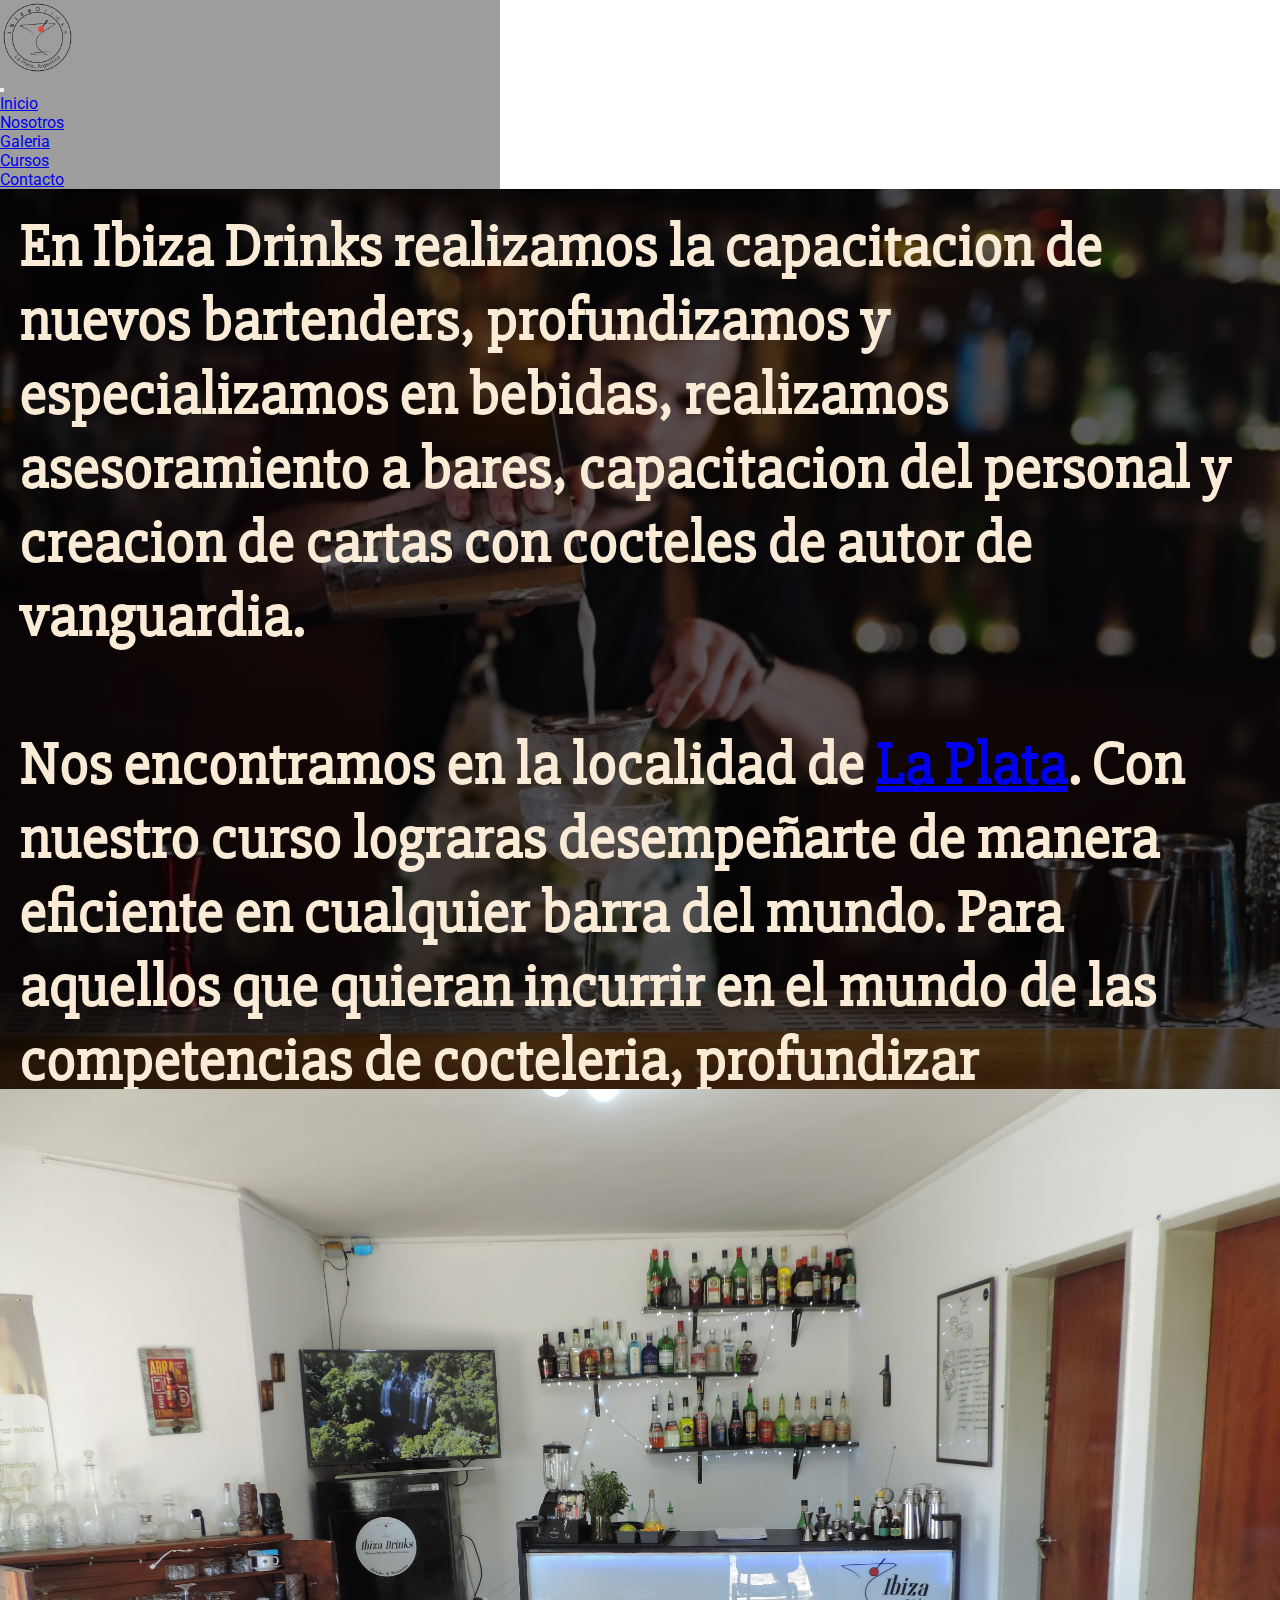
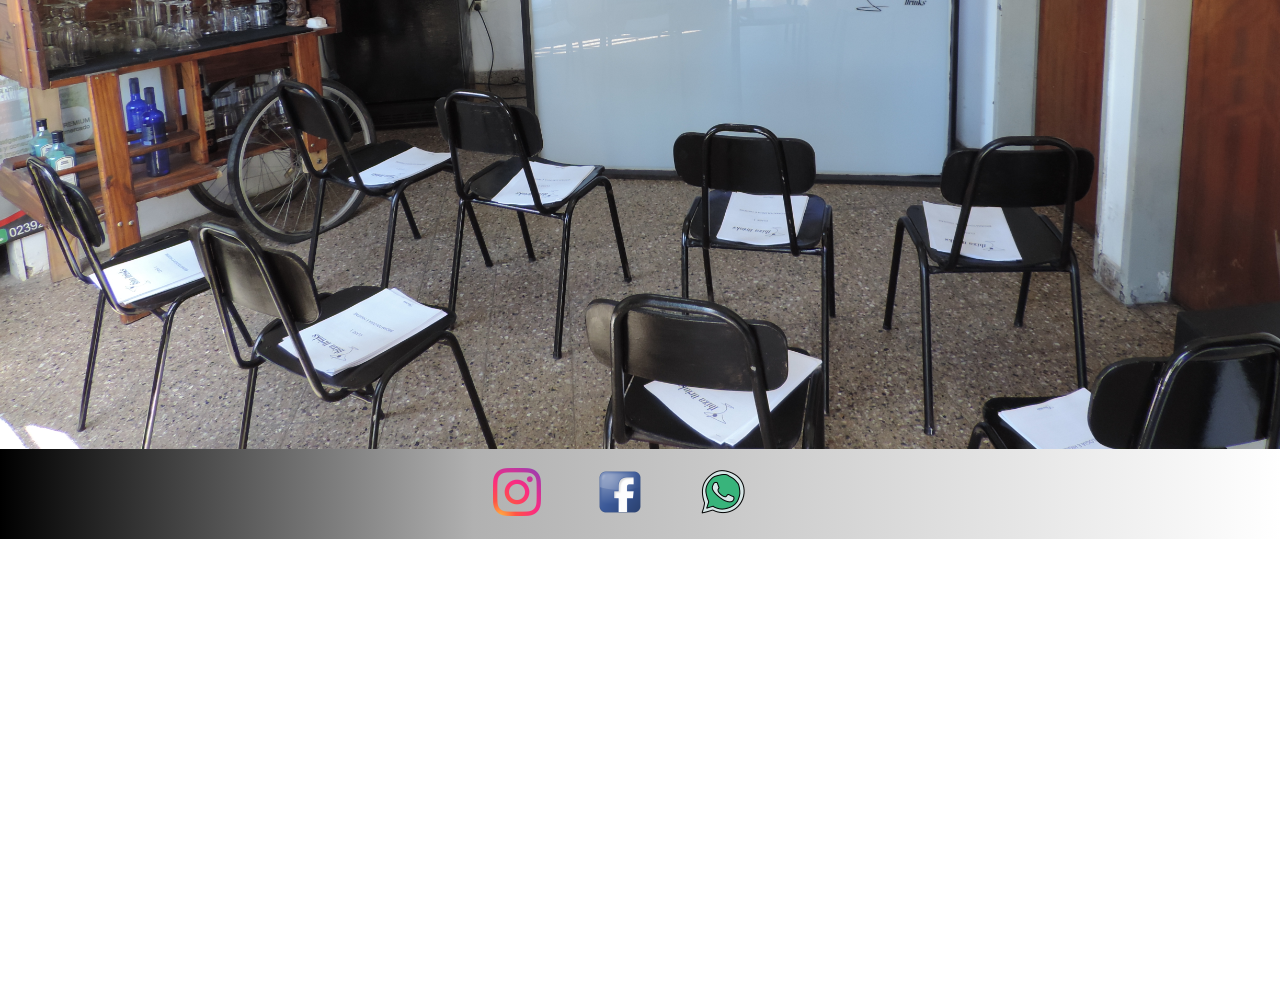
<file: index.html>
<!doctype html>
<html lang="es">
  <head>
    <meta charset="utf-8">
    <meta name="viewport" content="width=device-width, initial-scale=1">
    <title>Curso de Bartenders</title>    
    <link rel="stylesheet" href="./css/style.css">
    <link rel="stylesheet" href="https://cdnjs.cloudflare.com/ajax/libs/animate.css/4.1.1/animate.min.css"/>
    <link href="https://cdn.jsdelivr.net/npm/bootstrap@5.2.1/dist/css/bootstrap.min.css" rel="stylesheet" integrity="sha384-iYQeCzEYFbKjA/T2uDLTpkwGzCiq6soy8tYaI1GyVh/UjpbCx/TYkiZhlZB6+fzT" crossorigin="anonymous">
    <link rel="stylesheet" href="https://use.fontawesome.com/releases/v5.8.1/css/all.css" integrity="sha384-50oBUHEmvpQ+1lW4y57PTFmhCaXp0ML5d60M1M7uH2+nqUivzIebhndOJK28anvf" crossorigin="anonymous">
    <link rel="stylesheet" href="https://cdnjs.cloudflare.com/ajax/libs/animate.css/3.7.0/animate.min.css"> 
    
   <link rel="shortcut icon" href="./Galeria/fav.ico">
  </head>
  <body>

    <!--//////////////////////////////BARRA DE NAVEGACION /////////////////////////////-->
    <header>
      <nav class="navbar navbar-expand-lg navbar-light fs-3 w-100 menu">
        <div class="container-fluid">
          <a href="index.html"><img class="logo" src="./Galeria/logo.png" alt="logo" ></a>
          <button class="navbar-toggler" type="button" data-bs-toggle="collapse" data-bs-target="#navbarNav" aria-controls="navbarNav" aria-expanded="false" aria-label="Toggle navigation">
            <span class="navbar-toggler-icon"></span>
          </button>
          <div class="collapse navbar-collapse" id="navbarNav">
            <ul class="navbar-nav">
              <li class="nav-item">
                <a class="nav-link active" aria-current="page" href="#">Inicio</a>
              </li>
              <li class="nav-item">
                <a class="nav-link" href="Nosotros.html">Nosotros</a>
              </li>
              <li class="nav-item">
                <a class="nav-link" href="Galery.html">Galeria</a>
              </li>
              <li class="nav-item">
                <a class="nav-link" href="Cursos.html">Cursos</a>
              </li>
              <li class="nav-item">
                <a class="nav-link" href="Contacto.html">Contacto</a>
              </li>
            </ul>
          </div>
        </div>
      </nav>






      <!--<nav class="navbar navbar-expand-lg  fs-3 w-100 p-3 menu">
        <div class="container-fluid cont p-3 mb-2  text-white">
          
          <a href="index.html"><img class="logo" src="./Galeria/logo.png" alt="logo" ></a>
          
          <button class="navbar-toggler" type="button" data-bs-toggle="collapse" data-bs-target="#navbarSupportedContent" aria-controls="navbarSupportedContent" 
          aria-expanded="false" aria-label="Toggle navigation">
            <span class="navbar-toggler-icon"></span>
          </button>
          <div class="collapse navbar-collapse" id="navbarSupportedContent">
            <ul class="navbar-nav me-auto mb-2 mb-lg-0">
              <li class="nav-item">
                <a class="nav-link mns" aria-current="page" href="index.html">Inicio</a>
              </li>
              <li class="nav-item">
                <a class="nav-link mns" href="Nosotros.html" >Nosotros</a>
              </li>
              <li class="nav-item">
                <a class="nav-link mns" href="Galery.html">Galeria</a>
              </li>
              <li class="nav-item dropdown">
                <a class="nav-link dropdown-toggle " href="Cursos.html" role="button" data-bs-toggle="dropdown" aria-expanded="false"> Cursos </a>
                <ul class="dropdown-menu">
                  <li><a class="dropdown-item" href="Cursos.html #Inicial">Bartender Inicial</a></li>
                  <li><a class="dropdown-item" href="Cursos.html #Avanzado">Bartender Avanzados</a></li>
                  <li><hr class="dropdown-divider"></li>                      

                </ul>
              </li>
              <li class="nav-item">
                <a class="nav-link mns" href="Contacto.html">Contacto</a>
              </li>
            </ul>

          </div>
        </div>
      </nav>  --> 
    </header>        
     <!--//////////////////////////////CONTENIDO PIRNCIPAL DE LA PAGINA /////////////////////////////////-->
      <main>
        <div class="Descrip">
          <h2>En <strong>Ibiza Drinks</strong> realizamos la capacitacion de nuevos bartenders, profundizamos y especializamos en bebidas, realizamos asesoramiento a bares, capacitacion del personal y creacion de cartas con cocteles de autor de vanguardia.<br><br>
            Nos encontramos en la localidad de <a href="#Maps" >La Plata</a>. Con nuestro curso lograras desempeñarte de manera eficiente en cualquier barra del mundo. Para aquellos que quieran incurrir en el mundo de las competencias de cocteleria, profundizar conocimientos y ser un experto en bebidas contamos con nuestro curso AVANZADO, los cuales podras en contrarlos<a href="Cursos.html"> Aqui</a>.
          </h2>
        </div>
        <div>
            <img class="Barra" src="./Galeria/barra.JPG"  alt="">
        </div>
        
     </main>         
       <!--//////////////////////////////PIE DE PAGINA /////////////////////////////////--> 
    <footer>
      <div class="RedesSociales animated bounceInUp">
        <a href="https://www.instagram.com/ibizadrinks/" target="_blank" ><img src="./Galeria/inst.ico" class="IG"></a>
        <a href="https://www.facebook.com/ibiza.drinks.12" target="_blank" ><img src="./Galeria/face.ico" class="Face"></a>
        <a href="https://api.whatsapp.com/send?phone=5492216005043&text=Hola%20Bienvenidos%20al%20Curso%20de%20Bartender" target="_blank" > <img src="./Galeria/wtspp.png" class="Wtsp"></a>
    </div>
    <div id="Maps">
      <iframe src="https://www.google.com/maps/embed?pb=!1m18!1m12!1m3!1d3270.216331930135!2d-57.95513159853767!3d-34.95118619926325!2m3!1f0!2f0!3f0!3m2!1i1024!2i768!4f13.1!3m3!1m2!1s0x95a2e8f2e2650c9b%3A0xaa3d4f8cd00e0b81!2sDIR%2C%20C.%2030%201882%2C%20B1904%20La%20Plata%2C%20Provincia%20de%20Buenos%20Aires!5e0!3m2!1ses-419!2sar!4v1663594063846!5m2!1ses-419!2sar" width="100%" height="450" style="border:0;" allowfullscreen="" loading="lazy" referrerpolicy="no-referrer-when-downgrade"></iframe>
    </div>

    </footer>

    <script src="https://cdn.jsdelivr.net/npm/bootstrap@5.2.1/dist/js/bootstrap.bundle.min.js" integrity="sha384-u1OknCvxWvY5kfmNBILK2hRnQC3Pr17a+RTT6rIHI7NnikvbZlHgTPOOmMi466C8" crossorigin="anonymous"></script>
  </body>
</html>
</file>
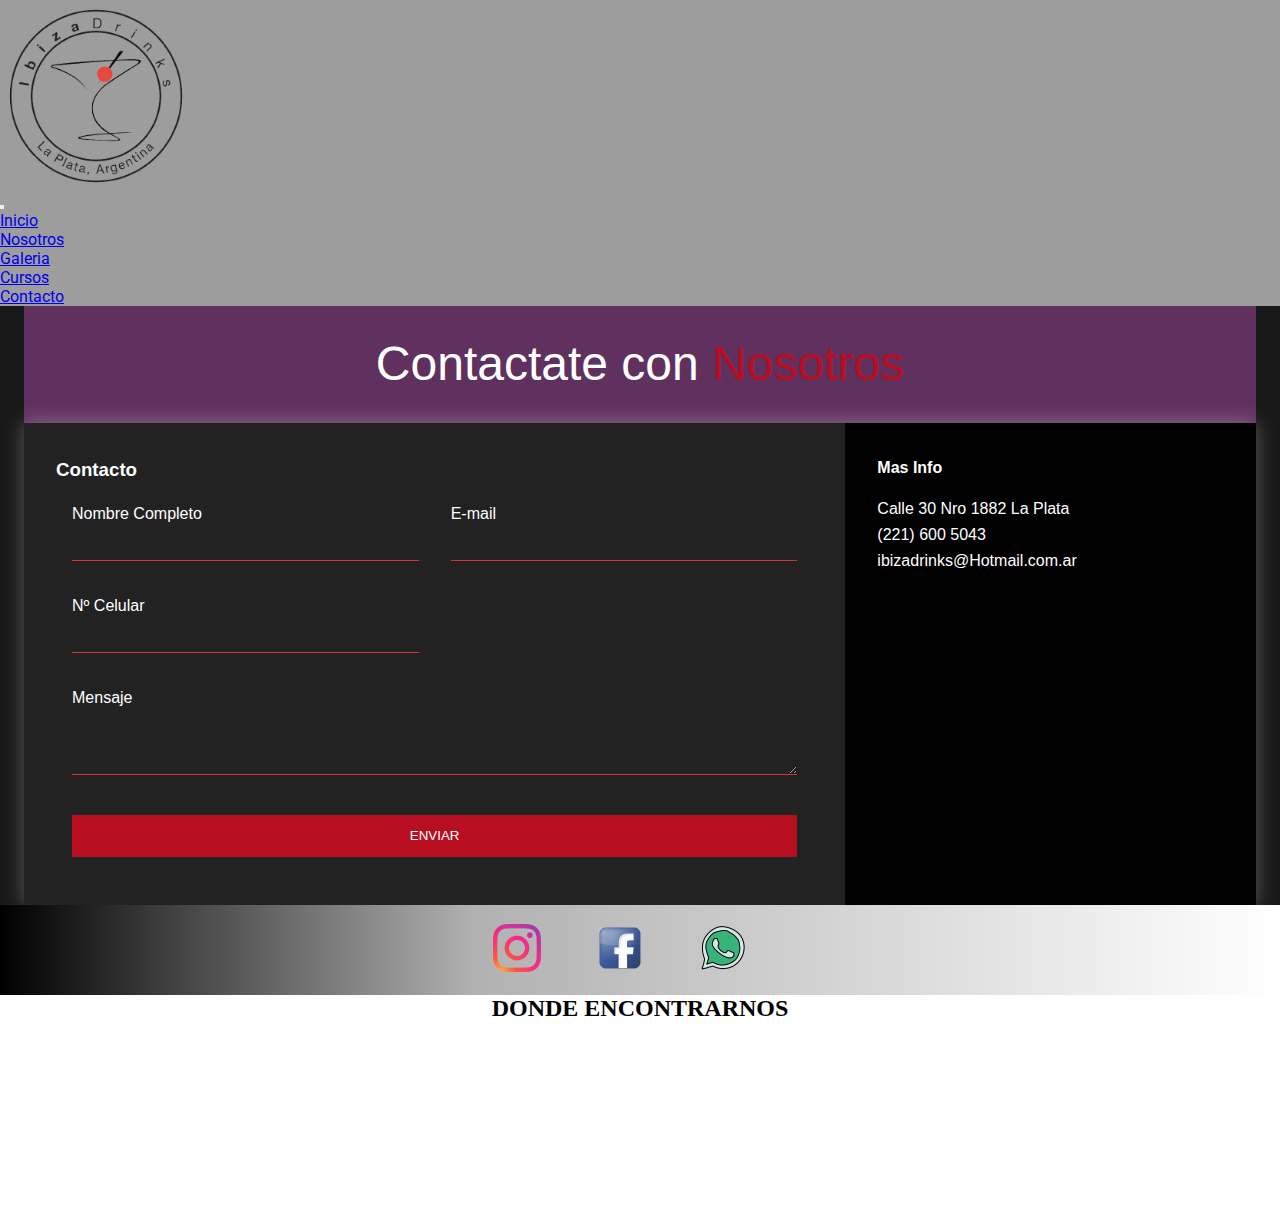
<file: Contacto.html>
<!doctype html>
<html lang="es">
  <head>
    <meta charset="utf-8">
    <meta name="viewport" content="width=device-width, initial-scale=1">
    <title>Curso de Bartenders</title>
    <link rel="stylesheet" href="./css/style.css">
    <link rel="stylesheet" href="https://cdnjs.cloudflare.com/ajax/libs/animate.css/4.1.1/animate.min.css"/>
    <link rel="stylesheet" href="https://use.fontawesome.com/releases/v5.8.1/css/all.css" integrity="sha384-50oBUHEmvpQ+1lW4y57PTFmhCaXp0ML5d60M1M7uH2+nqUivzIebhndOJK28anvf" crossorigin="anonymous">
    <link rel="stylesheet" href="https://cdnjs.cloudflare.com/ajax/libs/animate.css/3.7.0/animate.min.css"> 
    <link href="https://cdn.jsdelivr.net/npm/bootstrap@5.2.1/dist/css/bootstrap.min.css" rel="stylesheet" integrity="sha384-iYQeCzEYFbKjA/T2uDLTpkwGzCiq6soy8tYaI1GyVh/UjpbCx/TYkiZhlZB6+fzT" crossorigin="anonymous">
   <link rel="shortcut icon" href="./Galeria/fav.ico">
    

  </head>

<body >
  <nav class="navbar navbar-expand-lg navbar-light fs-3 w-100 menu">
    <div class="container-fluid">
      <a href="index.html"><img class="logo" src="./Galeria/logo.png" alt="logo" ></a>
      <button class="navbar-toggler" type="button" data-bs-toggle="collapse" data-bs-target="#navbarNav" aria-controls="navbarNav" aria-expanded="false" aria-label="Toggle navigation">
        <span class="navbar-toggler-icon"></span>
      </button>
      <div class="collapse navbar-collapse" id="navbarNav">
        <ul class="navbar-nav">
          <li class="nav-item">
            <a class="nav-link active" aria-current="page" href="index.html">Inicio</a>
          </li>
          <li class="nav-item">
            <a class="nav-link" href="Nosotros.html">Nosotros</a>
          </li>
          <li class="nav-item">
            <a class="nav-link" href="Galery.html">Galeria</a>
          </li>
          <li class="nav-item">
            <a class="nav-link" href="Cursos.html">Cursos</a>
          </li>
          <li class="nav-item">
            <a class="nav-link" href="Contacto.html">Contacto</a>
          </li>
        </ul>
      </div>
    </div>
  </nav>
</header> 
<main class="Contacto-c">       
<div class="content">

  <h1 class="logoc">Contactate con <span>Nosotros</span></h1>

  <div class="contact-wrapper animated bounceInUp">
      <div class="contact-form">
          <h3>Contacto</h3>
          <form action="">
              <p>
                  <label>Nombre Completo</label>
                  <input type="text" name="fullname">
              </p>
              <p>
                  <label>E-mail</label>
                  <input type="email" name="email">
              </p>
              <p>
                  <label>Nº Celular</label>
                  <input type="tel" name="phone">
              </p>
              
              <p class="block">
                 <label>Mensaje</label> 
                  <textarea name="message" rows="3"></textarea>
              </p>
              <p class="block">
                  <button>
                      Enviar
                  </button>
              </p>
          </form>
      </div>
      <div class="contact-info">
          <h4>Mas Info</h4>
          <ul>
              <li><i class="fas fa-map-marker-alt"></i> Calle 30 Nro 1882 La Plata</li>
              <li><i class="fas fa-phone"></i> (221) 600 5043</li>
              <li><i class="fas fa-envelope-open-text"></i> ibizadrinks@Hotmail.com.ar</li>
          </ul>
          
      </div>
  </div>

</div>


</main>

    <footer>
    
      <div class="RedesSociales animated bounceInUp">
        <a href="https://www.instagram.com/ibizadrinks/" target="_blank" ><img src="./Galeria/inst.ico" class="IG"></a>
        <a href="https://www.facebook.com/ibiza.drinks.12" target="_blank" ><img src="./Galeria/face.ico" class="Face"></a>
        <a href="https://api.whatsapp.com/send?phone=5492216005043&text=Hola%20Bienvenidos%20al%20Curso%20de%20Bartender" target="_blank" > <img src="./Galeria/wtspp.png" class="Wtsp"></a>
    </div>
            <div class="ubica"><center><H2>DONDE ENCONTRARNOS<H2></center></div>
        <div id="maps">
            <iframe src="https://www.google.com/maps/embed?pb=!1m18!1m12!1m3!1d3270.215327268741!2d-57.95530424911805!3d-34.951211383377775!2m3!1f0!2f0!3f0!3m2!1i1024!2i768!4f13.1!3m3!1m2!1s0x95a2e8f2e2650c9b%3A0xaa3d4f8cd00e0b81!2sDIR%2C%20C.%2030%201882%2C%20B1904%20La%20Plata%2C%20Provincia%20de%20Buenos%20Aires%2C%20Argentina!5e0!3m2!1ses-419!2sus!4v1659225612387!5m2!1ses-419!2sus" width="100%" height="200" style="border:0;" allowfullscreen="" loading="lazy" referrerpolicy="no-referrer-when-downgrade" >  </iframe>
        </div>
      </main>
    </footer>
    <script src="https://cdn.jsdelivr.net/npm/bootstrap@5.2.1/dist/js/bootstrap.bundle.min.js" integrity="sha384-u1OknCvxWvY5kfmNBILK2hRnQC3Pr17a+RTT6rIHI7NnikvbZlHgTPOOmMi466C8" crossorigin="anonymous"></script>
</body>
</html>
</file>
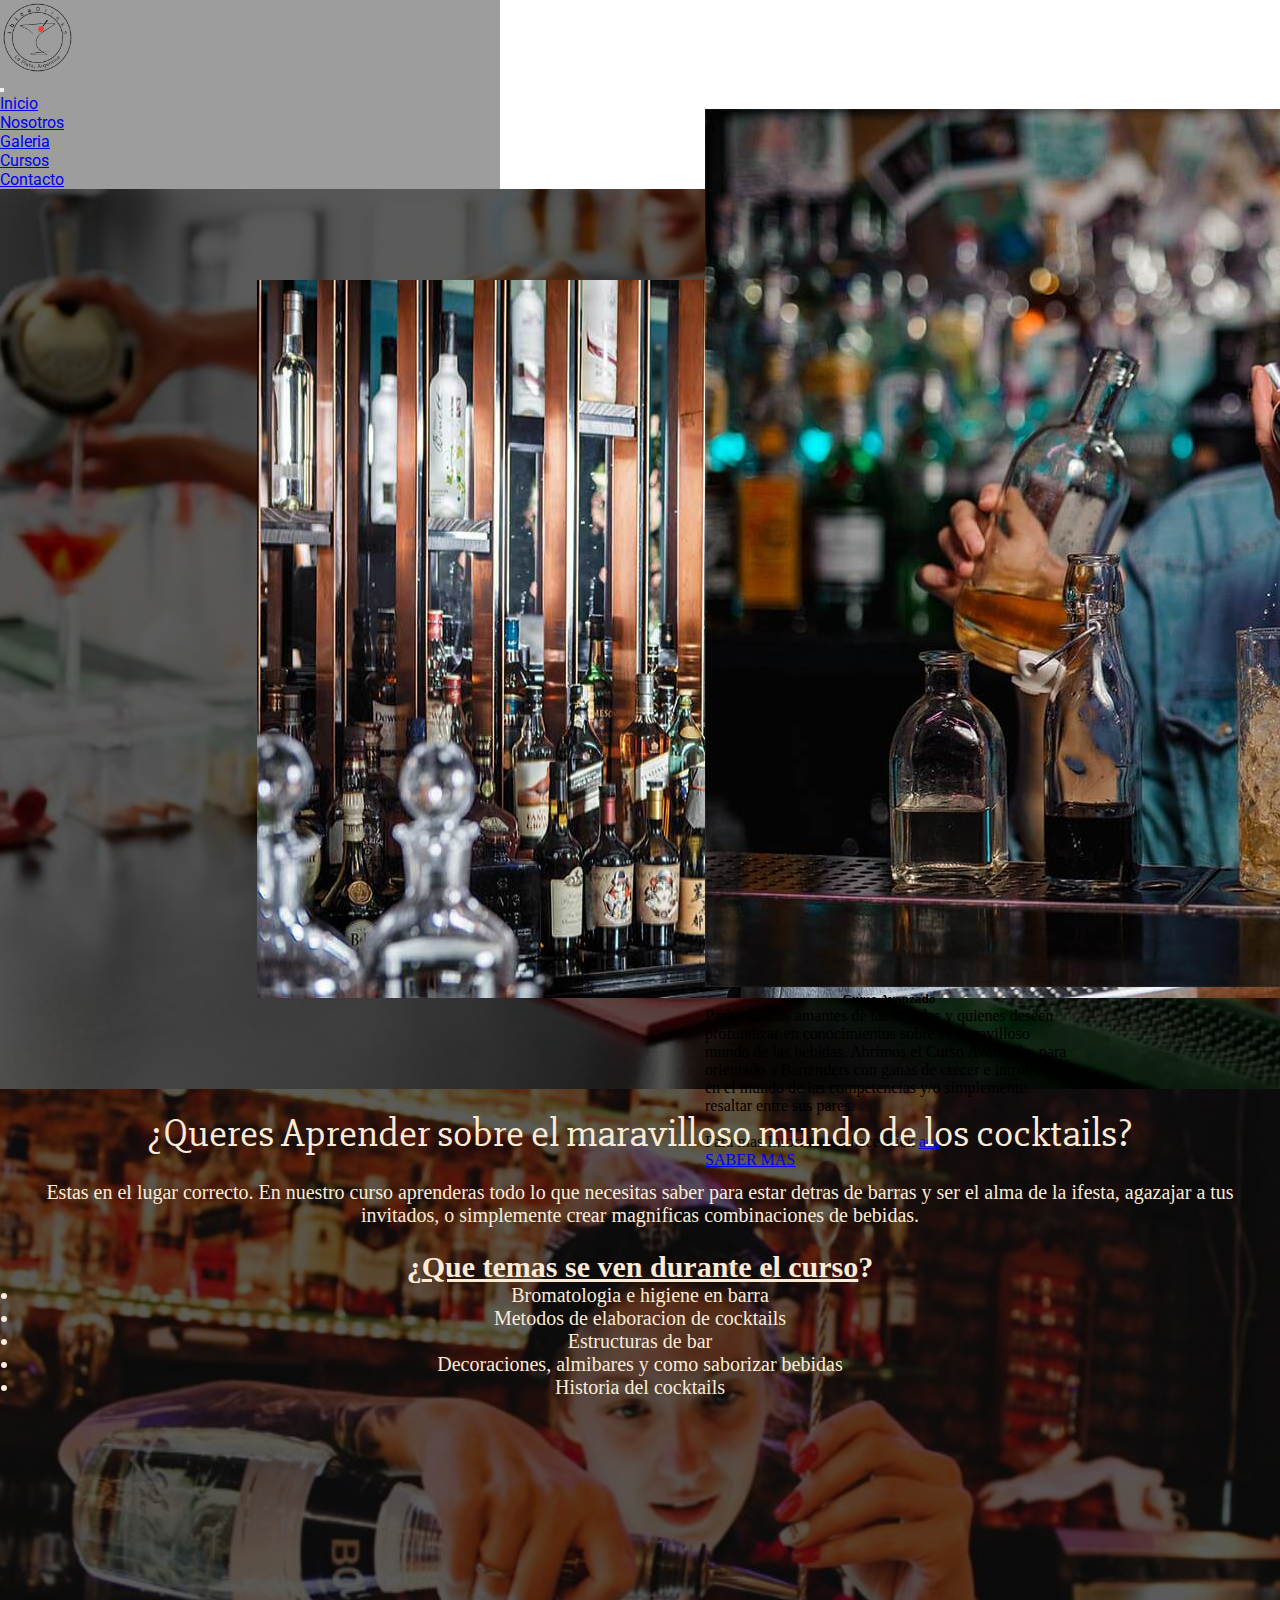
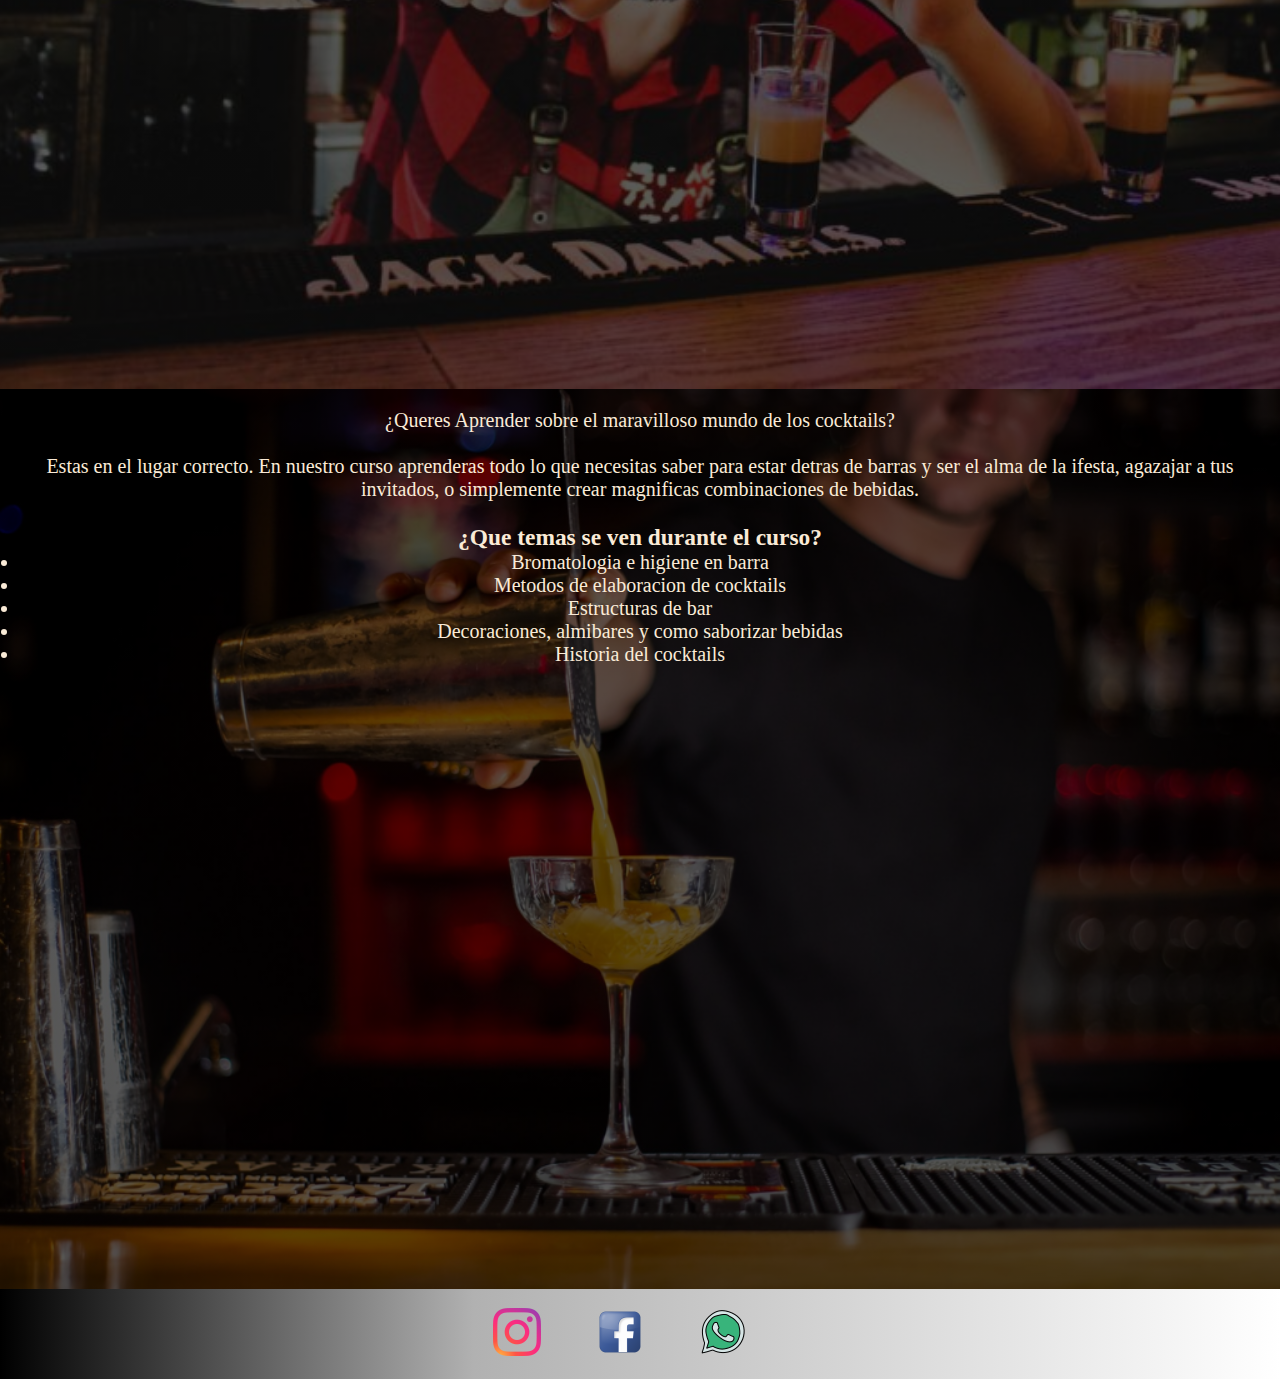
<file: Cursos.html>
<!doctype html>
<html lang="es">
  <head>
    <meta charset="utf-8">
    <meta name="viewport" content="width=device-width, initial-scale=1">
    <title>Curso de Bartenders</title>    
    <link rel="stylesheet" href="./css/style.css">
    <link rel="stylesheet" href="https://cdnjs.cloudflare.com/ajax/libs/animate.css/4.1.1/animate.min.css"/>
    <link href="https://cdn.jsdelivr.net/npm/bootstrap@5.2.1/dist/css/bootstrap.min.css" rel="stylesheet" integrity="sha384-iYQeCzEYFbKjA/T2uDLTpkwGzCiq6soy8tYaI1GyVh/UjpbCx/TYkiZhlZB6+fzT" crossorigin="anonymous">
    <link rel="stylesheet" href="https://use.fontawesome.com/releases/v5.8.1/css/all.css" integrity="sha384-50oBUHEmvpQ+1lW4y57PTFmhCaXp0ML5d60M1M7uH2+nqUivzIebhndOJK28anvf" crossorigin="anonymous">
    <link rel="stylesheet" href="https://cdnjs.cloudflare.com/ajax/libs/animate.css/3.7.0/animate.min.css"> 
    

  </head>
  <body>

    <!--//////////////////////////////BARRA DE NAVEGACION /////////////////////////////-->
    <header>
      <nav class="navbar navbar-expand-lg navbar-light fs-3 w-100 menu">
        <div class="container-fluid">
          <a href="index.html"><img class="logo" src="./Galeria/logo.png" alt="logo" ></a>
          <button class="navbar-toggler" type="button" data-bs-toggle="collapse" data-bs-target="#navbarNav" aria-controls="navbarNav" aria-expanded="false" aria-label="Toggle navigation">
            <span class="navbar-toggler-icon"></span>
          </button>
          <div class="collapse navbar-collapse" id="navbarNav">
            <ul class="navbar-nav">
              <li class="nav-item">
                <a class="nav-link active" aria-current="page" href="index.html">Inicio</a>
              </li>
              <li class="nav-item">
                <a class="nav-link" href="Nosotros.html">Nosotros</a>
              </li>
              <li class="nav-item">
                <a class="nav-link" href="Galery.html">Galeria</a>
              </li>
              <li class="nav-item">
                <a class="nav-link" href="Cursos.html">Cursos</a>
              </li>
              <li class="nav-item">
                <a class="nav-link" href="Contacto.html">Contacto</a>
              </li>
            </ul>
          </div>
        </div>
      </nav>
</header>        
     <!--//////////////////////////////CONTENIDO PIRNCIPAL DE LA PAGINA /////////////////////////////////-->
      <main >
        <section class="Cursos">
            
                <div class="card Card1 position-relative m-5" style="width: 28rem;">
                    <img src="./Galeria/Card1.jpg" class="card-img-top" alt="...">
                    <div class="card-body">
                      <center><h5 class="card-title">Curso Inicial</h5></center>
                      <p class="card-text">En nuestro curso Inicial Aprenderas a desenvolverte bien en cualquier barra en la que quieras estar, podras seguir y recrear cualquier receta que encuentres en internet y crear tus propios cocktails de manera equilibrada y perfecta
                        Aprenderas a realizar mas de 80 cocktails y degustaras todos ellos para que logres incorporar nuevos sabores!!!.</p><br>
                        <p>Para mas Informacion hace click <a href="#Inicial">aca</a></p>
                      <a href="Cursos.html #Inicial" class="btn btn-primary">SABER MAS</a>
                    </div>
                </div>
                <div class="card Card2 position-relative m-5" style="width: 23rem;">
                    <img src="./Galeria/bartender2.jpg" class="card-img-top" alt="...">
                    <div class="card-body">
                      <center><h5 class="card-title">Curso Avanzado</h5></center>
                      <p class="card-text">Para aquellos amantes de las bebidas y quienes deseen profundizar en conocimientos sobre el maravilloso mundo de las bebidas. Abrimos el Curso Avanzado, para orientado a Bartenders 
                        con ganas de crecer e introducirse en el mundo de las competencias y/o simplemente resaltar entre sus pares.</p><br>
                        <p>Para mas Informacion hace click <a href="#Avanzado">aca</a></p>
                      <a href="Cursos.html #Avanzado" class="btn btn-primary">SABER MAS</a>
                    </div>
                </div>
        </section>
        <div id="Inicial">
            <p id="Inicial-Texto">¿Queres Aprender sobre el maravilloso mundo de los cocktails?</p><br>
            <p>Estas en el lugar correcto. En nuestro curso aprenderas todo lo que necesitas saber para estar detras de barras y ser el alma de la ifesta, agazajar a tus invitados, o simplemente
                crear magnificas combinaciones de bebidas.</p><br>
                <h2>¿<u>Que temas se ven durante el curso</u>?</h2>
                <li>Bromatologia e higiene en barra</li>
                <li>Metodos de elaboracion de cocktails</li>
                <li>Estructuras de bar</li>
                <li>Decoraciones, almibares y como saborizar bebidas</li>
                <li> Historia del cocktails</li>


        </div>
        <div id="Avanzado">
            <p>¿Queres Aprender sobre el maravilloso mundo de los cocktails?</p><br>
            <p>Estas en el lugar correcto. En nuestro curso aprenderas todo lo que necesitas saber para estar detras de barras y ser el alma de la ifesta, agazajar a tus invitados, o simplemente
                crear magnificas combinaciones de bebidas.</p><br>
                <h3>¿Que temas se ven durante el curso?</h3>
                <li>Bromatologia e higiene en barra</li>
                <li>Metodos de elaboracion de cocktails</li>
                <li>Estructuras de bar</li>
                <li>Decoraciones, almibares y como saborizar bebidas</li>
                <li> Historia del cocktails</li>

        </div>
     </main>         
       <!--//////////////////////////////PIE DE PAGINA /////////////////////////////////--> 
    <footer>
      <div class="RedesSociales animated bounceInUp">
        <a href="https://www.instagram.com/ibizadrinks/" target="_blank" ><img src="./Galeria/inst.ico" class="IG"></a>
        <a href="https://www.facebook.com/ibiza.drinks.12" target="_blank" ><img src="./Galeria/face.ico" class="Face"></a>
        <a href="https://api.whatsapp.com/send?phone=5492216005043&text=Hola%20Bienvenidos%20al%20Curso%20de%20Bartender" target="_blank" > <img src="./Galeria/wtspp.png" class="Wtsp"></a>
    </div>
   
    </footer>

    <script src="https://cdn.jsdelivr.net/npm/bootstrap@5.2.1/dist/js/bootstrap.bundle.min.js" integrity="sha384-u1OknCvxWvY5kfmNBILK2hRnQC3Pr17a+RTT6rIHI7NnikvbZlHgTPOOmMi466C8" crossorigin="anonymous"></script>
  </body>
</html>
</file>
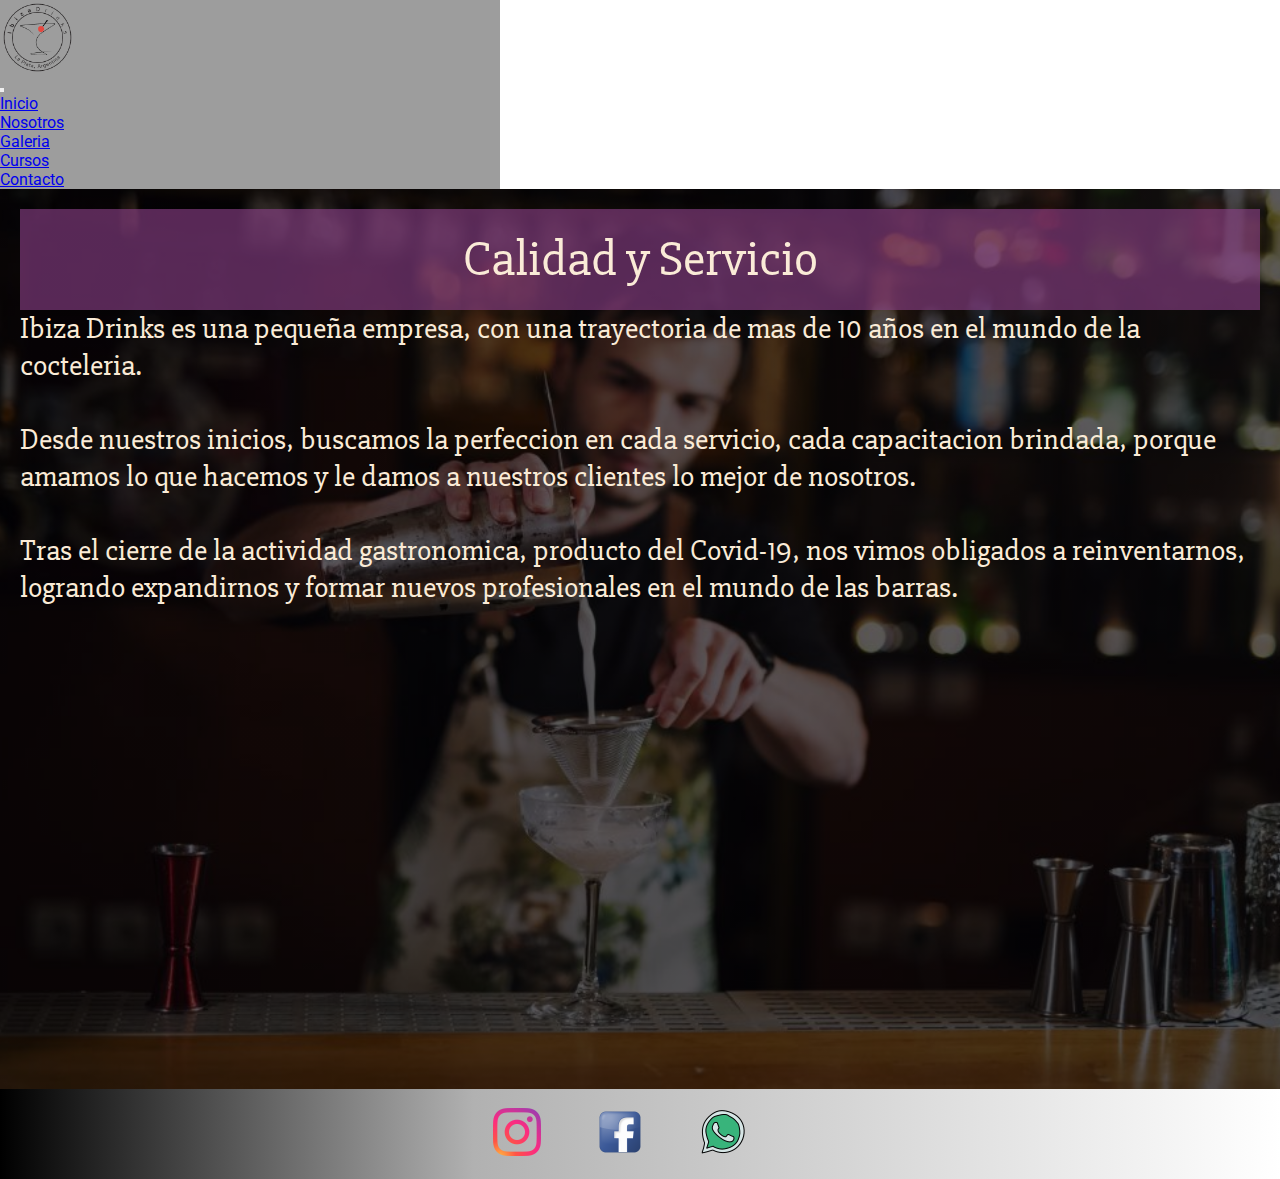
<file: Nosotros.html>
<!doctype html>
<html lang="es">
  <head>
    <meta charset="utf-8">
    <meta name="viewport" content="width=device-width, initial-scale=1">
    <title>Curso de Bartenders</title>
    <link rel="stylesheet" href="./css/style.css">
    <link rel="stylesheet" href="https://cdnjs.cloudflare.com/ajax/libs/animate.css/4.1.1/animate.min.css"/>
    <link href="https://cdn.jsdelivr.net/npm/bootstrap@5.2.1/dist/css/bootstrap.min.css" rel="stylesheet" integrity="sha384-iYQeCzEYFbKjA/T2uDLTpkwGzCiq6soy8tYaI1GyVh/UjpbCx/TYkiZhlZB6+fzT" crossorigin="anonymous">
    <link rel="stylesheet" href="https://use.fontawesome.com/releases/v5.8.1/css/all.css" integrity="sha384-50oBUHEmvpQ+1lW4y57PTFmhCaXp0ML5d60M1M7uH2+nqUivzIebhndOJK28anvf" crossorigin="anonymous">
    <link rel="stylesheet" href="https://cdnjs.cloudflare.com/ajax/libs/animate.css/3.7.0/animate.min.css"> 
    
  </head>


<body>
    <header>
      <nav class="navbar navbar-expand-lg navbar-light fs-3 w-100 menu">
        <div class="container-fluid">
          <a href="index.html"><img class="logo" src="./Galeria/logo.png" alt="logo" ></a>
          <button class="navbar-toggler" type="button" data-bs-toggle="collapse" data-bs-target="#navbarNav" aria-controls="navbarNav" aria-expanded="false" aria-label="Toggle navigation">
            <span class="navbar-toggler-icon"></span>
          </button>
          <div class="collapse navbar-collapse" id="navbarNav">
            <ul class="navbar-nav">
              <li class="nav-item">
                <a class="nav-link active" aria-current="page" href="index.html">Inicio</a>
              </li>
              <li class="nav-item">
                <a class="nav-link" href="Nosotros.html">Nosotros</a>
              </li>
              <li class="nav-item">
                <a class="nav-link" href="Galery.html">Galeria</a>
              </li>
              <li class="nav-item">
                <a class="nav-link" href="Cursos.html">Cursos</a>
              </li>
              <li class="nav-item">
                <a class="nav-link" href="Contacto.html">Contacto</a>
              </li>
            </ul>
          </div>
        </div>
      </nav>
    </header>               
    <main>
          
                

                <div class="Descripcion">
                    <h1>Calidad y Servicio</h1>
                    <p>Ibiza Drinks es una pequeña empresa, con una trayectoria de mas de 10 años en el mundo de la cocteleria.</p><br>
                    <p>Desde nuestros inicios, buscamos la perfeccion en cada servicio, cada capacitacion brindada, porque amamos lo que hacemos y le damos a nuestros clientes
                        lo mejor de nosotros.</p><br>
                        <p>Tras el cierre de la actividad gastronomica, producto del Covid-19, nos vimos obligados a reinventarnos, logrando expandirnos y formar nuevos profesionales en el mundo de las barras.</p>

                </div>
              
         
    </main>

    <footer>
        <div class="RedesSociales animated bounceInUp">
          <a href="https://www.instagram.com/ibizadrinks/" target="_blank" ><img src="./Galeria/inst.ico" class="IG"></a>
          <a href="https://www.facebook.com/ibiza.drinks.12" target="_blank" ><img src="./Galeria/face.ico" class="Face"></a>
          <a href="https://api.whatsapp.com/send?phone=5492216005043&text=Hola%20Bienvenidos%20al%20Curso%20de%20Bartender" target="_blank" > <img src="./Galeria/wtspp.png" class="Wtsp"></a>
      </div>
           
    </footer>
    <script src="https://cdn.jsdelivr.net/npm/bootstrap@5.2.1/dist/js/bootstrap.bundle.min.js" integrity="sha384-u1OknCvxWvY5kfmNBILK2hRnQC3Pr17a+RTT6rIHI7NnikvbZlHgTPOOmMi466C8" crossorigin="anonymous"></script>
</body>
</html>
</file>
<file: css/style.css>
@import url('https://fonts.googleapis.com/css2?family=Roboto:wght@300&display=swap');
@import url('https://fonts.googleapis.com/css2?family=Anton&family=Pacifico&family=Slabo+27px&display=swap');
@import url('https://fonts.googleapis.com/css2?family=Anton&family=Pacifico&family=Slabo+27px&display=swap');





*{
    margin: 0;
    padding: 0;
    box-sizing: border-box;
}
body{
    height: 100vh;
    width: 100vw;
}

header{
    display: flex;
    flex-direction: row;
    
}

/*---------------Menu------------*/
.menu{
    
    background: #00000062;
    /*background: linear-gradient(90deg,#99f8af 0%, #f3ff00 80%);
    background: -webkit-linear-gradient(90deg,#99f8af 0%, #f3ff00 80%);
    background: -moz-linear-gradient(90deg,#99f8af 0%, #f3ff00 80%);*/
    font-family: 'Roboto', sans-serif;
}

.logo{
    display: grid;
    width: 15%;
   transition: transform 2s;
}
.logo:hover{
    transform: rotate(360deg);
 
}

.dropdown-item{
    font-size: 20px;
}
/*---------------Main-index------------*/
.Descrip{
    width:100vw;
    height:100vh;
    background:linear-gradient(to right,rgba(0, 0, 0, 0.642),rgba(0, 0, 0, 0.642)), url("../Galeria/index.jpg");
    background-size: cover;
    background-position: center;
    padding: 20px;
    color: antiquewhite;
     font-family: 'Anton', sans-serif;

     font-family: 'Pacifico', cursive;
 
     font-family: 'Slabo 27px', serif;
     font-size: 40px;
     display: flex;
     flex-wrap: nowrap;
     flex-direction: column;
     
    
}

.Barra{
    display: flex;
    justify-content: center;
    justify-items: center;
    width: 100%;
    height: 50%;
}

/*---------------CURSOS-----------------*/
.Cursos{
    width:100vw;
    height:100vh;
    display:flex;
    align-items:center;
    justify-content:center;
    background:linear-gradient(to right,rgba(0, 0, 0, 0.642),rgba(0, 0, 0, 0.642)), url("../Galeria/curso-bartender.jpg");
    background-size: cover;
    background-position: center;
    padding: 20px;
}

.Card1{
    display: flex;
    margin-left: 50px;
    justify-content: flex-start;
    
}
#Inicial{
    width:100vw;
    height:100vh;
   background:linear-gradient(to right,rgba(0, 0, 0, 0.642),rgba(0, 0, 0, 0.642)), url("../Galeria/Inicial.jpg");
    background-size: cover;
    background-position: center;
    padding: 20px;
    color: antiquewhite;
    font-size: 20px;
    text-align: center;
}
#Inicial-Texto{
    font-family: 'Anton', sans-serif;

    font-family: 'Pacifico', cursive;

    font-family: 'Slabo 27px', serif;
    font-size: 40px;
}
#Avanzado{
    width:100vw;
    height:100vh;
    background:linear-gradient(to right,rgba(0, 0, 0, 0.642),rgba(0, 0, 0, 0.642)), url("../Galeria/Avanzado.png");
    background-size: cover;
    background-position: center;
    padding: 20px;
   color: antiquewhite;
    font-size: 20px;
    text-align: center;
}

.titulo__galeria{
    background-color: black;
    color: white;
    font-size: 30px;
    text-align: center;
    
}

/*----------------Galeria-----------------------*/
h1{
    background-color: #8f428b9c;
    font-weight: 400;
    text-align: center;
    padding: 20px 0;
    font-size: 50px;
}

.contenedor



.linea{
    background: #550b51;
    height: 5px;
    width: 100%;
    display: block;
}

.galeria{
    display: grid;
    grid-template-columns: repeat(auto-fit, minmax(350px, 1fr));
    width: 95%;
    margin: auto;
    grid-gap: 10px;
    padding: 40px 0;
    overflow: hidden;
}

.galeria > a{
    display: block;
    position: relative;
    overflow: hidden;
    box-shadow: 0 0 6px rgba(0,0,0,.5) ;
}



.galeria img{
    width: 100%;
    vertical-align: top;
    height: 300px;
    object-fit: cover;
    transition: transform 0.5s;
}

.galeria a:hover img{
    filter:blur(2px);
    transform: rotate(10deg) scale(1.3);

}

.light-box{
    position: fixed;
    top: 0;
    left: 0;
    background: rgba(0,0,0,.5);
    width: 100%;
    height: 100vh;
    z-index: 1000 ;
    display: flex;
    justify-content: center;
    align-items: center;
    transition: transform 0.3s ease-in-out;
    transform: scale(0);
}

.light-box img{
    width: 80vw;
    

}
.light-box:target{
    transform: scale(1);
}

.close{
    display: block;
    position: absolute;
    top:40px;
    right: 40px;
    background: red;
    color: white;
    text-decoration: none;
    width: 40px;
    height: 40px;
    text-align: center;
    line-height: 40px;
    border-radius: 50%;
}

.next{
    display: block;
    background: black;
    color: white;
    height: 40px;
    width: 40px;
    line-height: 40px;
    text-decoration: none;
    text-align: center;


}

/*----------------- FINALIZA GALERIA--------------------*/

/*----------------- COMIENZO Contacto--------------------*/
.Contacto-c {
    background: #181818;
    color: #fff;
    line-height: 1.6;
    font-family: 'Quicksand', sans-serif;
    padding: 0 1.5em;
}

.container {
    max-width: 1170px;
    margin-left: auto;
    margin-right: auto;
    padding: 1.5em;
}

ul {
    list-style: none;
    padding: 0;
}

.logoc {
    text-align: center;
    font-size: 3em;
}

.logoc span {
    color: #B70E21;
}

.contact-wrapper {
    box-shadow: 0 0 20px 0 rgba(255, 255, 255, .3);
}

.contact-wrapper > * {
    padding: 1em;
}

.contact-form {
    background: #222222;
}

.contact-form form {
    display: grid;
    grid-template-columns: 1fr 1fr;
}

.contact-form form label {
    display: block;
}

.contact-form form p {
    margin: 0;
    padding: 1em;
}

.contact-form form .block {
    grid-column: 1 / 3;
}

.contact-form form button,
.contact-form form input,
.contact-form form textarea {
    width: 100%;
    padding: .7em;
    border: none;
    background: none;
    outline: 0;
    color: #fff;
    border-bottom: 1px solid #d63031;
}

.contact-form form button {
    background: #B70E21;
    border: 0;
    text-transform: uppercase;
    padding: 1em;
}

.contact-form form button:hover,
.contact-form form button:focus {
    background: #d63031;
    color: #fff;
    transition: background-color 1s ease-out;
    outline: 0;
}

.contact-info {
    background: #000;
}

.contact-info h4, .contact-info ul, .contact-info p {
    text-align: center;
    margin: 0 0 1rem 0;
}




.Descripcion{
    width:100vw;
    height:100vh;
    background:linear-gradient(to right,rgba(0, 0, 0, 0.642),rgba(0, 0, 0, 0.642)), url("../Galeria/index.jpg");
    background-size: cover;
    background-position: center;
    padding: 20px;
    color: antiquewhite;
     font-family: 'Anton', sans-serif;

     font-family: 'Pacifico', cursive;
 
     font-family: 'Slabo 27px', serif;
     font-size: 30px;
     display: flex;
     flex-wrap: nowrap;
     flex-direction: column;
     
    
}

/*---------------PIE DE PAGINA-----------------*/
.RedesSociales{
    height: 10vh;
    background: rgb(2,0,36);
    background: linear-gradient(90deg, rgba(2,0,36,1) 0%, rgba(0,0,0,1) 0%, rgba(177,177,177,1) 37%, rgba(255,255,255,1) 100%);
    display: flex;
    align-items: center;
    justify-content: center;
    padding-left: 5PX;
    
  
    
}
.IG{
    padding-left: 5PX;
    transition: transform 2s;
    margin-right: 50px;
}

.IG:hover{
    transform: rotate(360deg);
}
.Face{
    padding-left: 5PX;
    transition: transform 2s;
    margin-right: 50px;
}

.Face:hover{
    transform: rotate(360deg);
}
.Wtsp{
    padding-left: 5PX;
    transition: transform 2s;
    margin-right: 50px;
}

.Wtsp:hover{
    transform: rotate(360deg);
}



@media screen and (max-width: 600px){
    .menu{
        
        display: flex;
       flex-direction: column;
       flex-wrap: nowrap;
        justify-content: space-around;
    }
  


    .Cursos{
        width: 100vw;
        height: auto;
        display: flex;
       flex-direction: column;
       flex-wrap: nowrap;
        /*justify-content: space-around;*/
    }
  
    .Card1{
        height: auto;
        display: flex;
       flex-direction: column;
       flex-wrap: nowrap;
        justify-content: space-around;
    }
    .Card2{
        height: auto;
        display: flex;
       flex-direction: column;
       flex-wrap: nowrap;
         /*justify-content: space-around;*/
    }

    .Descrip{
       
        color: antiquewhite;
         font-family: 'Anton', sans-serif;
    
         font-family: 'Pacifico', cursive;
     
         font-family: 'Slabo 27px', serif;
         font-size: 50px;
        
    }
    .Descripcion{
        width:100vw;
        height:100vh;
        background:linear-gradient(to right,rgba(0, 0, 0, 0.642),rgba(0, 0, 0, 0.642)), url("../Galeria/index.jpg");
        background-size: cover;
        background-position: center;
        padding: 20px;
        color: antiquewhite;
         font-family: 'Anton', sans-serif;
    
         font-family: 'Pacifico', cursive;
     
         font-family: 'Slabo 27px', serif;
         font-size: 20px;
         display: flex;
         flex-wrap: nowrap;
         flex-direction: column;
         
        
    }
    .galeria{
        grid-template-columns: repeat(auto-fit, minmax(200px, 1fr));
    }

    .close{
        top:20px;
        right: 20px;
    }

}

@media(min-width: 700px) {
 
    .contact-wrapper {
        display: grid;
        grid-template-columns: 2fr 1fr;
    }
    .contact-wrapper > * {
        padding: 2em;
    }
    .contact-info h4,
    .contact-info ul,
    .contact-info p {
        text-align: left;
    }
}
</file>
